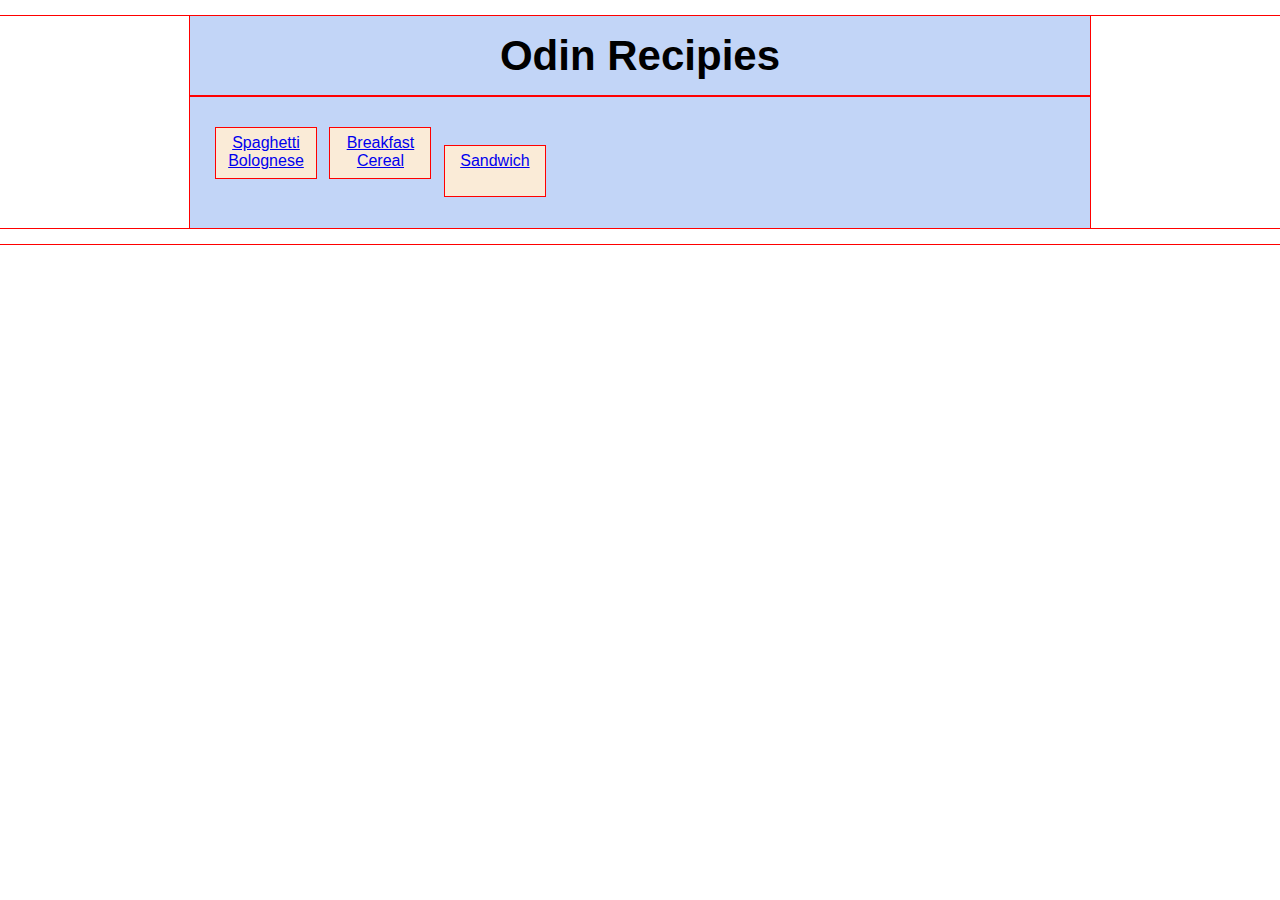
<file: index.html>
<!DOCTYPE html>
<html lang="en">
  <head>
    <meta charset="utf-8" />
    <link rel="stylesheet" href="./styles.css" />
    <title>Odin Recipies</title>
  </head>
  <body>
    <div class="content">
      <h1 class="heading">Odin Recipies</h1>
      <ul id="recipe-links">
        <li>
          <a href="./recipes/bolognese.html">Spaghetti Bolognese</a>
        </li>
        <li>
          <a href="./recipes/breakfastcereal.html"> Breakfast Cereal</a>
        </li>
        <li>
          <a href="./recipes/sandwich.html">Sandwich</a>
        </li>
      </ul>
    </div>
  </body>
</html>
</file>
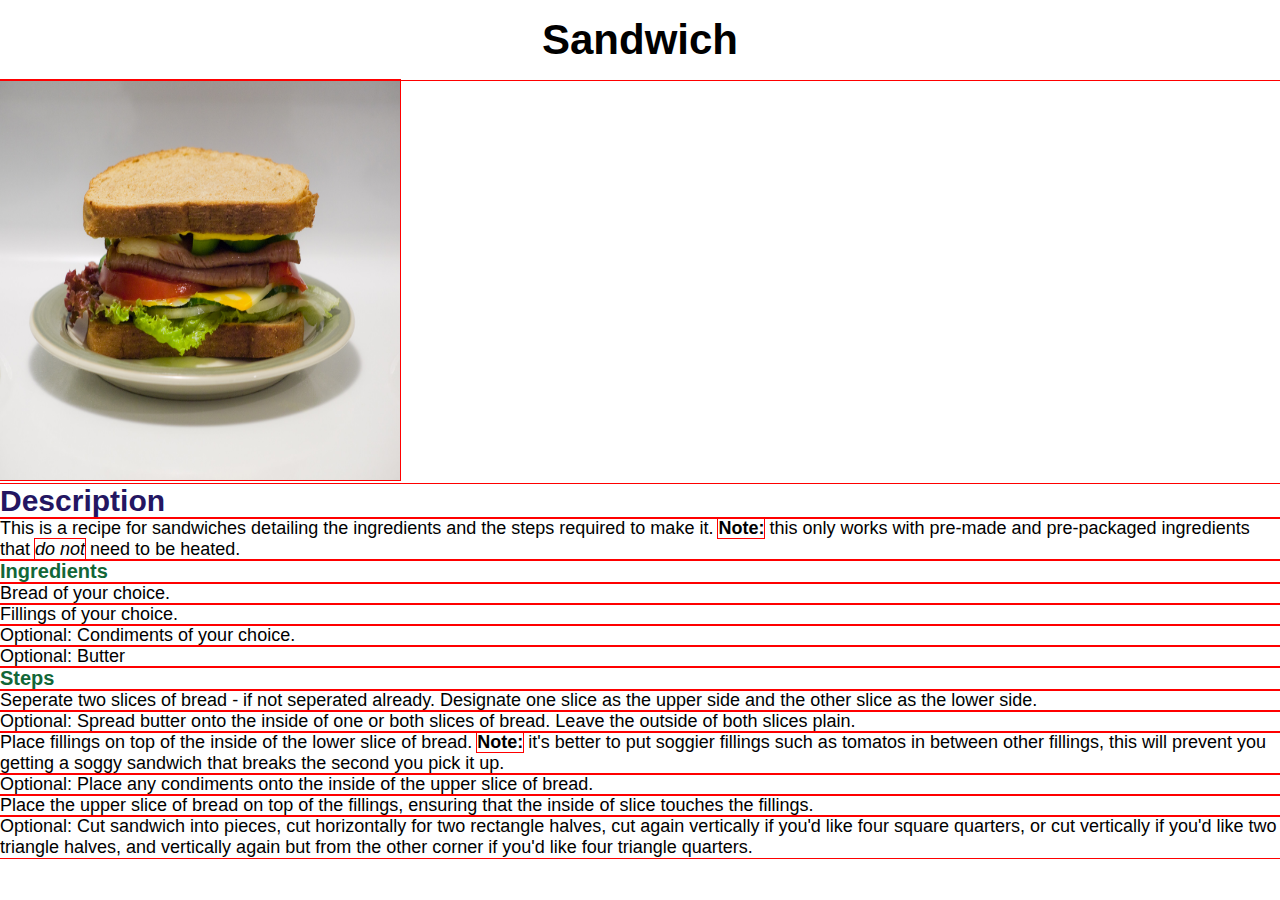
<file: recipes/sandwich.html>
<!DOCTYPE html>
<html lang="en">
  <head>
    <meta charset="utf-8" />
    <link rel="stylesheet" href="../styles.css" />
    <title>Sandwich - Odin Recipies</title>
  </head>
  <body>
    <h1 class="heading">Sandwich</h1>
    <img
      src="../images/sandwich.jpg"
      alt=" Image of a sandwich"
      width="400px"
      height="400px"
    />

    <h2>Description</h2>
    <p>
      This is a recipe for sandwiches detailing the ingredients and the steps
      required to make it. <strong>Note:</strong> this only works with pre-made
      and pre-packaged ingredients that <em>do not</em> need to be heated.
    </p>

    <h3>Ingredients</h3>
    <ul>
      <li>Bread of your choice.</li>
      <li>Fillings of your choice.</li>
      <li>Optional: Condiments of your choice.</li>
      <li>Optional: Butter</li>
    </ul>

    <h3>Steps</h3>
    <ol>
      <li>
        Seperate two slices of bread - if not seperated already. Designate one
        slice as the upper side and the other slice as the lower side.
      </li>
      <li>
        Optional: Spread butter onto the inside of one or both slices of bread.
        Leave the outside of both slices plain.
      </li>
      <li>
        Place fillings on top of the inside of the lower slice of bread.
        <strong>Note:</strong> it's better to put soggier fillings such as
        tomatos in between other fillings, this will prevent you getting a soggy
        sandwich that breaks the second you pick it up.
      </li>
      <li>
        Optional: Place any condiments onto the inside of the upper slice of
        bread.
      </li>
      <li>
        Place the upper slice of bread on top of the fillings, ensuring that the
        inside of slice touches the fillings.
      </li>
      <li>
        Optional: Cut sandwich into pieces, cut horizontally for two rectangle
        halves, cut again vertically if you'd like four square quarters, or cut
        vertically if you'd like two triangle halves, and vertically again but
        from the other corner if you'd like four triangle quarters.
      </li>
    </ol>
  </body>
</html>
</file>
<file: styles.css>
* {
  box-sizing: border-box;
  margin: 0;
  padding: 0;
  outline: 1px solid red;
}

body {
  font-family: Verdana, Arial, Helvetica, sans-serif;
}

.content {
  width: 900px;
  margin: 16px auto;
  background-color: #c2d5f7;
}

.heading {
  text-align: center;
  font-size: 42px;
  padding: 16px 0;
}

#recipe-links {
  width: 900px;
  padding: 16px;
  list-style: none;
}

#recipe-links li {
  height: 50px;
  width: 100px;
  text-align: center;
  margin-top: 16px;
  margin-bottom: 16px;
  margin-left: 10px;
  background-color: antiquewhite;
  display: inline-block;
}

#recipe-links li a {
  display: inline-block;
  height: 100%;
  width: 100%;
  padding: 6px;
  font-size: 16px;
}

h2 {
  font-size: 30px;
  color: #241662;
}

h3 {
  font-size: 20px;
  color: #126738;
}

p,
li {
  font-size: 18px;
}
</file>
